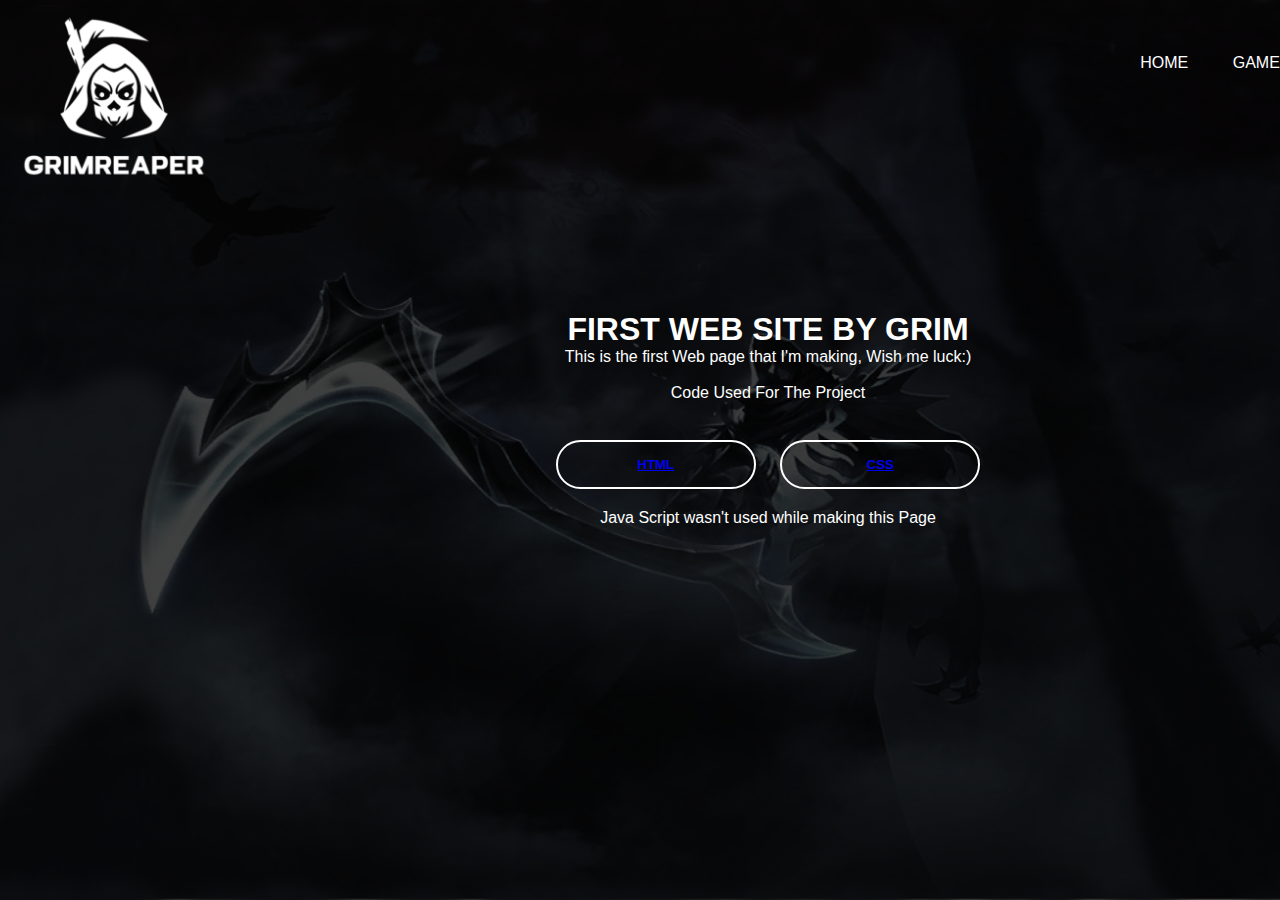
<file: Project Webpage/index.html>
<html>
    <head>
    <meta charset="UTF-8">
    <meta http-equiv="X-UA-Compatible" content="IE=edge">
    <meta name="viewport" content="width=device-width, initial-scale=1.0">
        <title>First HTML & CSS Project</title>
        <link rel="stylesheet" href="style.css">
    </head>
    <body>
        <div class="banner">
            <div class="navbar">
                <img src="logo.png" class="logo">
                <ul>
                    <li><a href="Home.html">Home</a></li>
                    <li><a href="Games.html">Games</a></li>
                    <li><a href="Memes.html">Memes</a></li>
                    <li><a href="FAQs.html">FAQs</a></li>
                </ul>
            </div>
            <div class="content">
               <h1>FIRST WEB SITE BY GRIM</h1>
               <p>This is the first Web page that I'm making, Wish me luck:)</p>
               <br>
               <p>Code Used For The Project</p> 
               <br>
               <div>
                <button type="button"><a href="Code_used_html.html"> <span></span>HTML</a></button>
                <button type="button"><a href="Code_used_css.html"><span></span>CSS</a></button>
               </div>
               <p id="java">Java Script wasn't used while making this Page</p>
            </div>
        
        </div>
    </body>
</html>
</file>
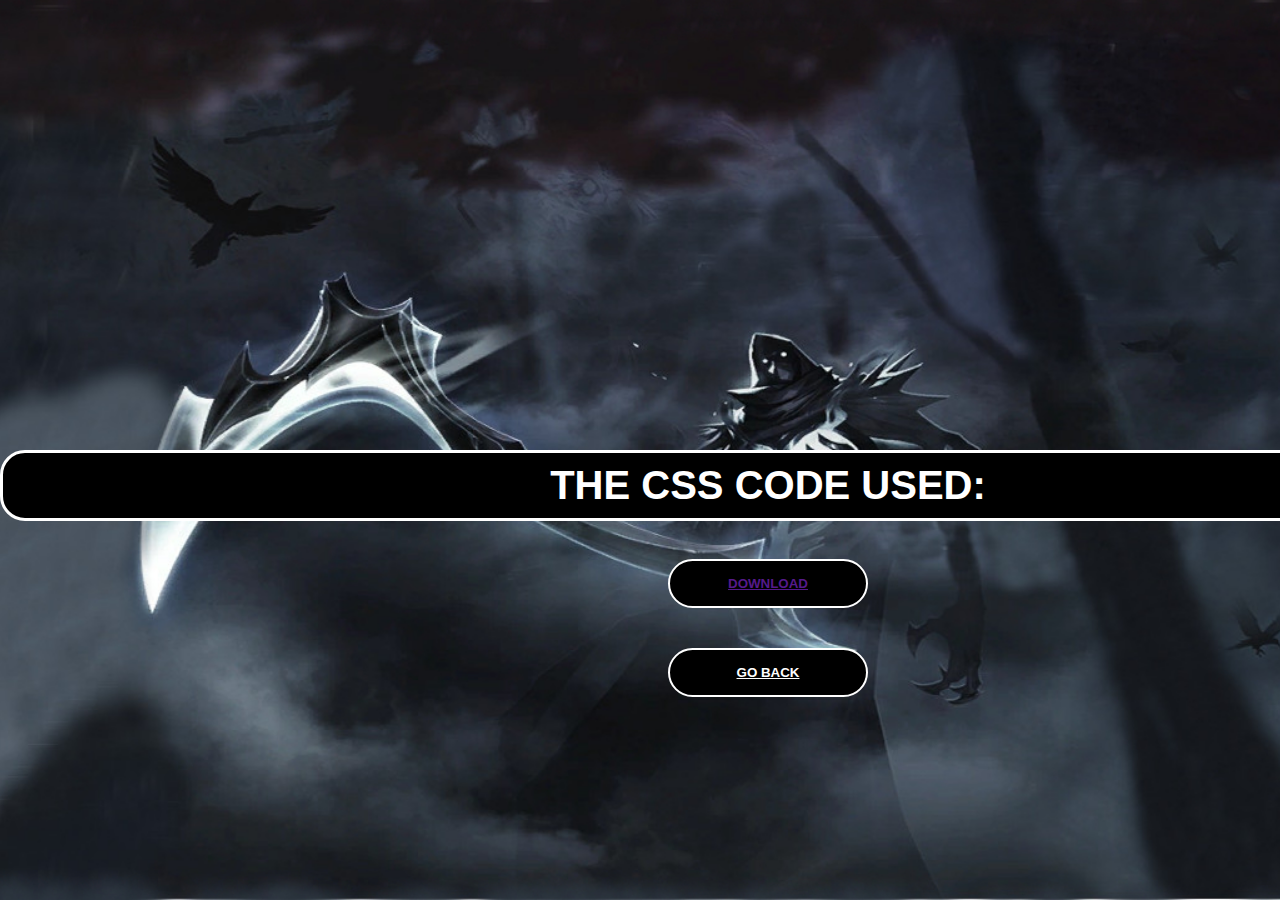
<file: Project Webpage/Code_used_css.html>
<!DOCTYPE html>
<html lang="en">
<head>
    <meta charset="UTF-8">
    <meta http-equiv="X-UA-Compatible" content="IE=edge">
    <meta name="viewport" content="width=device-width, initial-scale=1.0">
    <title>HTML Code</title>
    <link rel="stylesheet" href="Code_used_html.css">
</head>
<body>
    <div class="banner">
        <div class="fix">
    <div class="content">
        <h1>THE CSS CODE USED:</h1>
        <br>
        <button type="button"><a href=""><span></span>DOWNLOAD</a></button>
        <br>
        <button id="button2" type="button"><a href="index.html"><span></span>GO BACK</a></button>
    </div>
</div>
    </div>
    </body>
</html>
    </p>
</body>
</html>
</file>
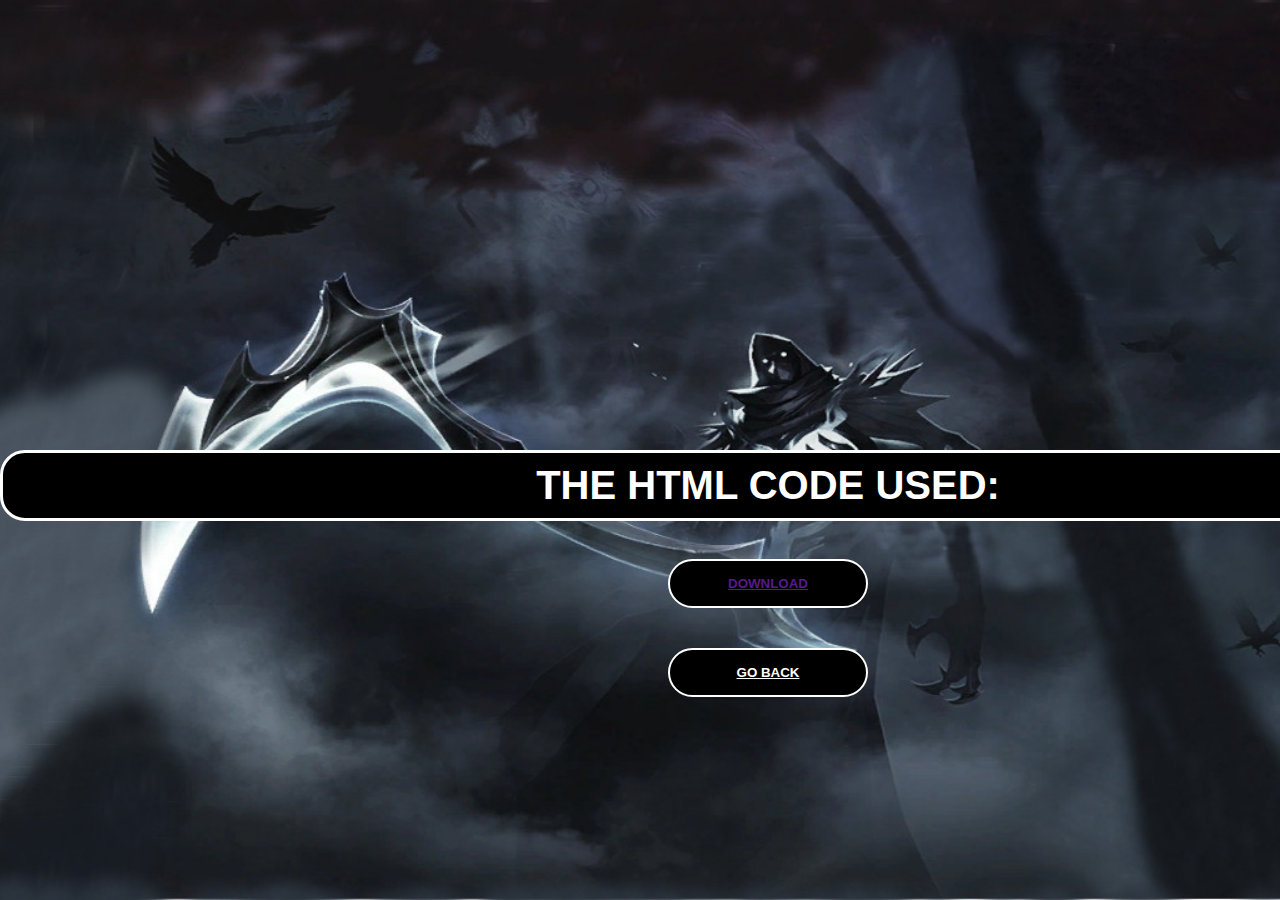
<file: Project Webpage/Code_used_html.html>
<!DOCTYPE html>
<html lang="en">
<head>
    <meta charset="UTF-8">
    <meta http-equiv="X-UA-Compatible" content="IE=edge">
    <meta name="viewport" content="width=device-width, initial-scale=1.0">
    <title>HTML Code</title>
    <link rel="stylesheet" href="Code_used_html.css">
</head>
<body>
    <div class="banner">
        <div class="fix">
    <div class="content">
        <h1>THE HTML CODE USED:</h1>
        <br>
        <button type="button"><a href=""><span></span>DOWNLOAD</a></button>
        <br>
        <button id="button2" type="button"><a href="index.html"><span></span>GO BACK</a></button>
    </div>
</div>
    </div>
    </body>
</html>
    </p>
</body>
</html>
</file>
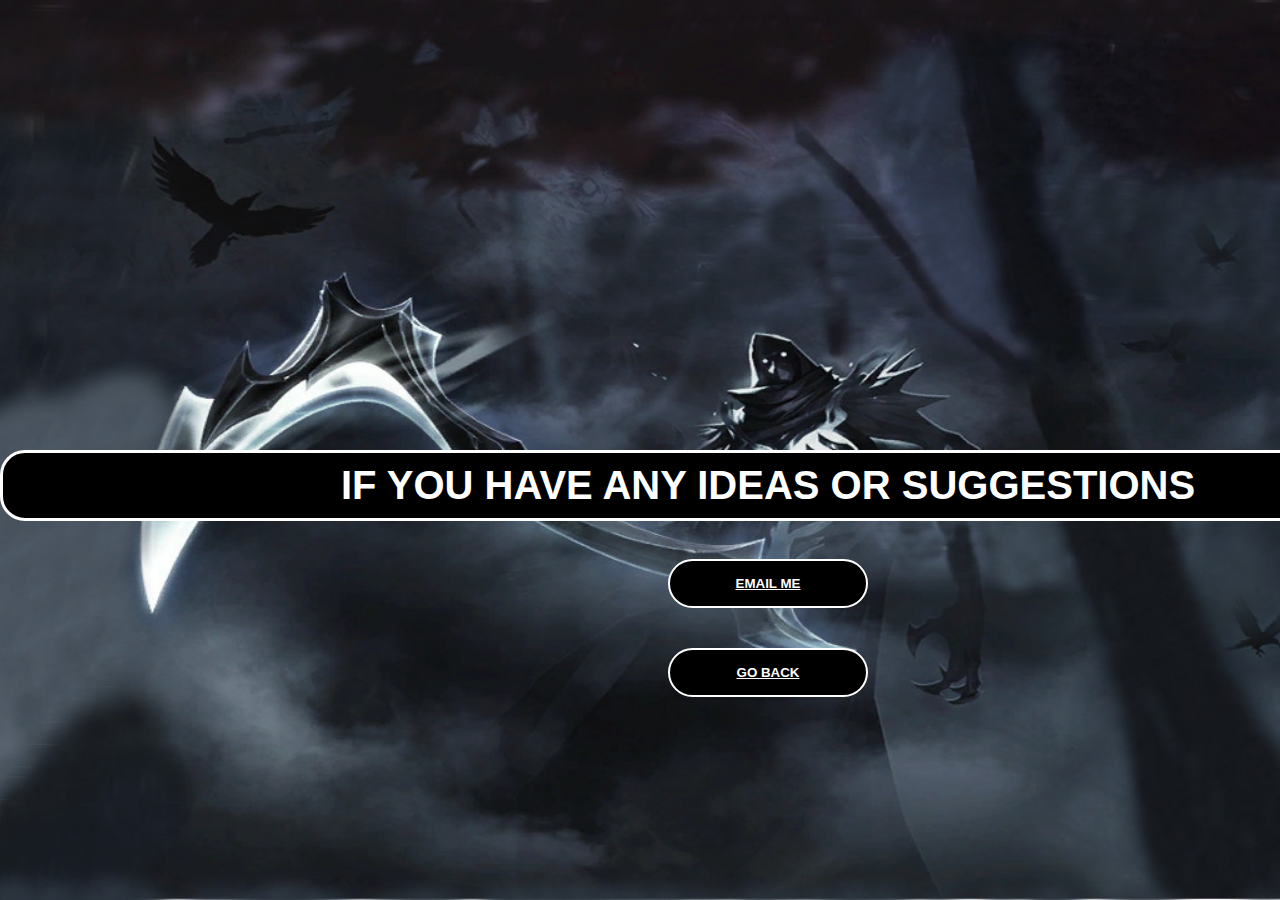
<file: Project Webpage/FAQs.html>
<html>
<head>
    <meta charset="UTF-8">
    <meta http-equiv="X-UA-Compatible" content="IE=edge">
    <meta name="viewport" content="width=device-width, initial-scale=1.0">
    <title>FAQs</title>
    <link rel="stylesheet" href="style_FAQs.css">
</head>
<body>
    <div class="banner">
        <div class="fix">
    <div class="content">
        <h1>IF YOU HAVE ANY IDEAS OR SUGGESTIONS</h1>
        <br>
        <button id="mail" type="button"><a href="mailto:grim98413@gmail.com"><span></span>EMAIL ME</a></button>
        <br>
        <button id="button2" type="button"><a href="index.html"><span></span>GO BACK</a></button>
    </div>
</div>
    </div>
</body>
</html>
</file>
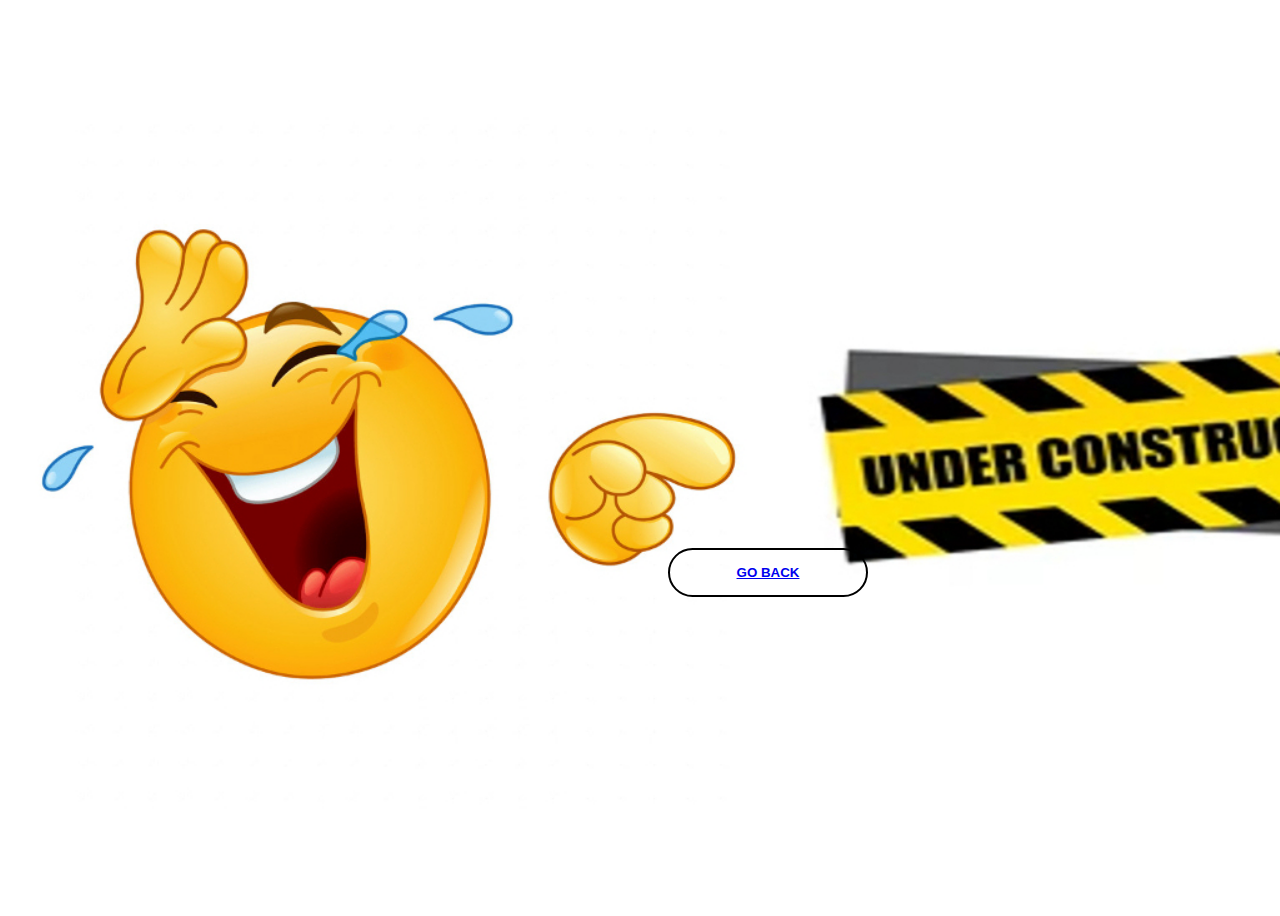
<file: Project Webpage/Games.html>
<!DOCTYPE html>
<html lang="en">
<head>
    <meta charset="UTF-8">
    <meta http-equiv="X-UA-Compatible" content="IE=edge">
    <meta name="viewport" content="width=device-width, initial-scale=1.0">
    <title>Games</title>
    <link rel="stylesheet" href="stylegame.css">
</head>
<body>
    <div class="banner">
    <div class="content">
    <button type="button"><a href="index.html"> <span></span>GO BACK</a></button>
    </div>
</div>
</body>
</html>
</file>
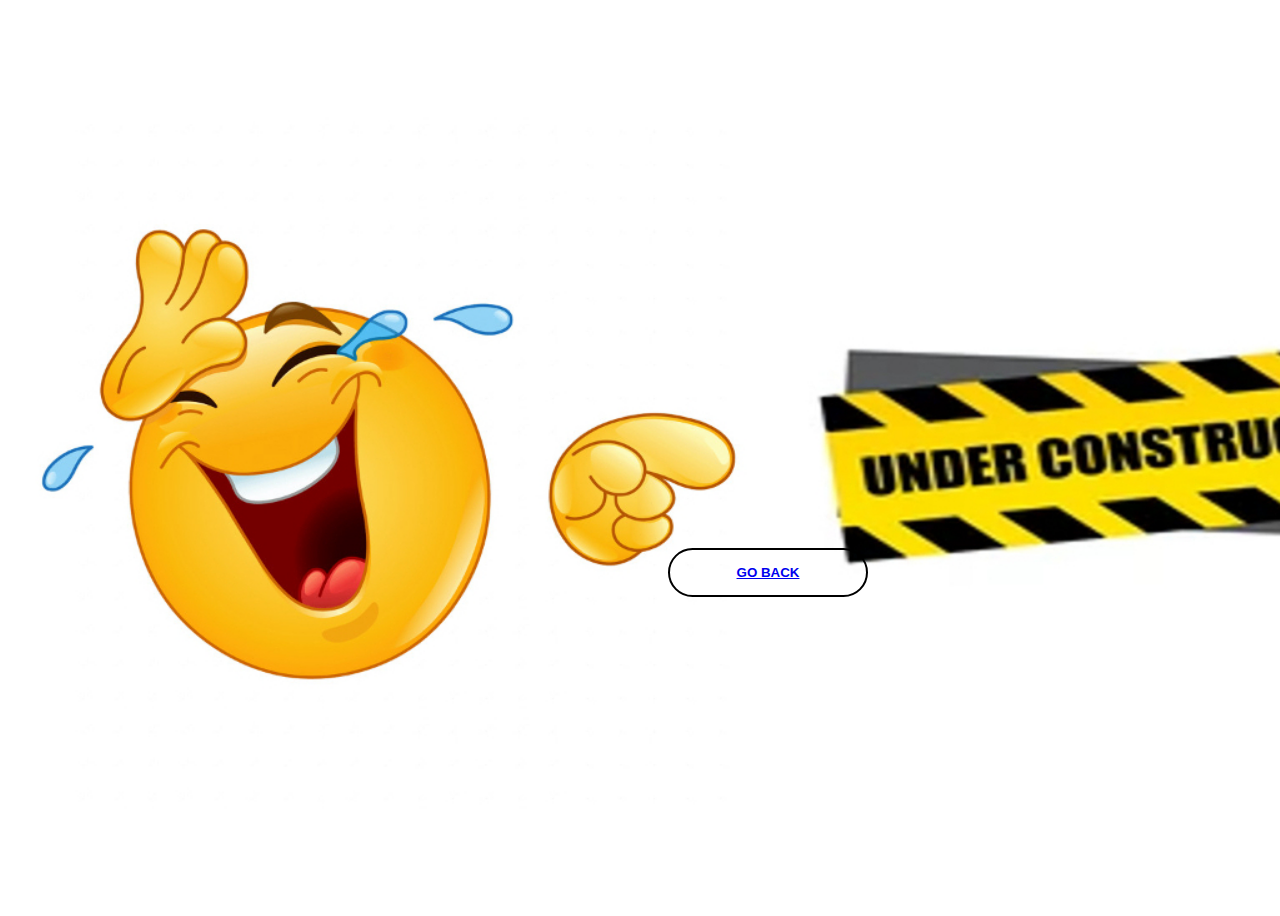
<file: Project Webpage/Home.html>
<!DOCTYPE html>
<html lang="en">
<head>
    <meta charset="UTF-8">
    <meta http-equiv="X-UA-Compatible" content="IE=edge">
    <meta name="viewport" content="width=device-width, initial-scale=1.0">
    <title>Home</title>
    <link rel="stylesheet" href="style_home.css">
</head>
<body>
    <div class="banner">
    <div class="content">
    <button type="button"><a href="index.html"> <span></span>GO BACK</a></button>
    </div>
</div>
</body>
</html>
</file>
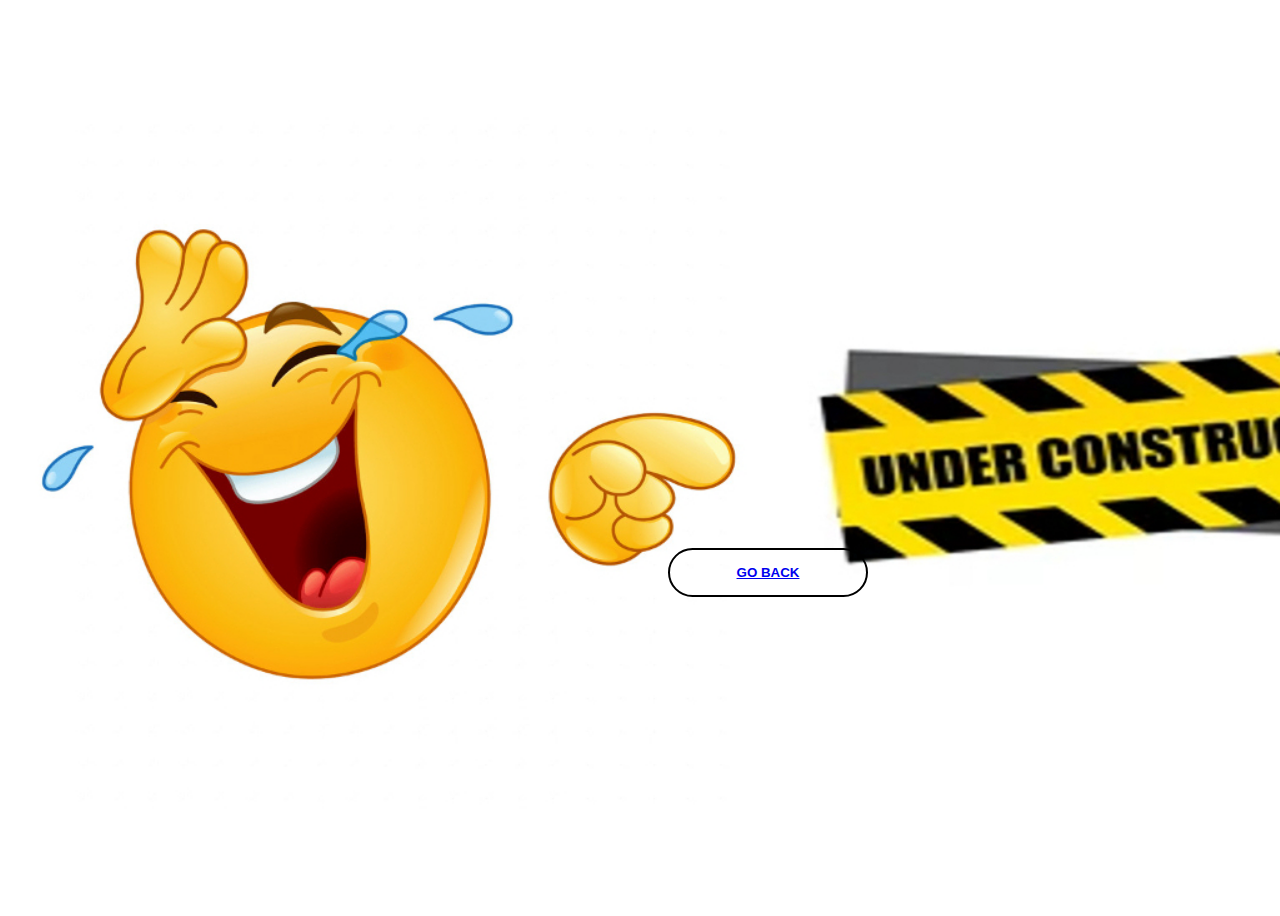
<file: Project Webpage/Memes.html>
<!DOCTYPE html>
<html lang="en">
<head>
    <meta charset="UTF-8">
    <meta http-equiv="X-UA-Compatible" content="IE=edge">
    <meta name="viewport" content="width=device-width, initial-scale=1.0">
    <title>Memes</title>
    <link rel="stylesheet" href="style_memes.css">
</head>
<body>
    <div class="banner">
    <div class="content">
    <button type="button"><a href="index.html"> <span></span>GO BACK</a></button>
    </div>
</div>
</body>
</html>
</file>
<file: Project Webpage/style.css>
*{
    margin:0;
    padding:0;
    font-family:sans-serif;
    position: relative;
}
.banner{
    width: 1536px;
    height:100vh;
    background-image: linear-gradient(rgba(0,0,0,0.75),rgba(0,0,0,0.75)),url(Soul.jpg);
    background-size: cover;
    background-position: center;


}
.logo{
    width:15%;
    cursor: pointer;
    position: relative;
    right:100px;
    bottom:30px;

}
.navbar{
    width:85%;
    margin:auto;
    padding:35px 0;
    display:flex;
    align-items: center;
    justify-content: space-between;

}
.navbar ul li{
    list-style: none;
    display: inline-block;
    margin:0 20px;
    position: relative;
    left:80px;
    bottom:70px;
}
.navbar ul li a{
    text-decoration: none;
    color:white;
    text-transform: uppercase;

}
.navbar ul li a::after{
    content:'';
    height:3px;
    width: 0;
    background:grey;
    position:absolute;
    left:0;
    bottom:-5px;
    transition: 0.5s;

}
.navbar ul li a:hover::after{
    width: 100%;
}
.content{
    width:100%;
    position:relative;
    top:5%;
    transform: translateY(-50);
    text-align: center;
    color:white;
    cursor: pointer;
}
button{
    width:200px;
    padding:15px 0;
    text-align: center;
    margin:20px 10px;
    border-radius: 25px;
    font-weight: bold;
    border:2px solid white;
    background: transparent;
    color: white;
    cursor: pointer;
    position:relative;
    overflow: hidden;
}
span{
background:black;
height: 100%;
width:0;
border-radius: 25px;
position:absolute;
left:0;
bottom:0;
transition: 0.5s;
}
button:hover{
    background-color:#050505;
}
</file>
<file: Project Webpage/Code_used_html.css>
*{
    margin:0;
    padding:0;
    font-family:sans-serif;
    position: relative;
}

.banner{
    width: 1536px;
    height:100vh;
    background-image: url(Soul.jpg);
    background-size: cover;
    background-position: center;
}
.content{
    width:100%;
    position:relative;
    top:5%;
    transform: translateY(-50);
    text-align: center;
    color:white;
    cursor: pointer;
}
button{
    width:200px;
    padding:15px 0;
    text-align: center;
    margin:20px 10px;
    border-radius: 25px;
    font-weight: bold;
    border:2px solid white;
    background: black;
    color: black;
    cursor: pointer;
    position:relative;
    left:0px;
    top:0px;
}
.fix{
    width:100%;
    position:relative;
    top:50%;
    
    text-align: center;
    color:white;
    cursor: pointer;
}
h1{
    color:white;
    background-color: black;
    font-size: 40px;
    border-style: solid;
    border-color: white;
    border-radius: 25px;
    padding:10px;
    
    
}
a:link{
    color:white;
}
</file>
<file: Project Webpage/style_FAQs.css>
*{
    margin:0;
    padding:0;
    font-family:sans-serif;
    position: relative;
}

.banner{
    width: 1536px;
    height:100vh;
    background-image: url(Soul.jpg);
    background-size: cover;
    background-position: center;
}
.content{
    width:100%;
    position:relative;
    top:5%;
    transform: translateY(-50);
    text-align: center;
    color:white;
    cursor: pointer;
}
button{
    width:200px;
    padding:15px 0;
    text-align: center;
    margin:20px 10px;
    border-radius: 25px;
    font-weight: bold;
    border:2px solid white;
    background: black;
    color: black;
    cursor: pointer;
    position:relative;
    left:0px;
    top:0px;
}
.fix{
    width:100%;
    position:relative;
    top:50%;
    
    text-align: center;
    color:white;
    cursor: pointer;
}
h1{
    color:white;
    background-color: black;
    font-size: 40px;
    border-style: solid;
    border-color: white;
    border-radius: 25px;
    padding:10px;
    
    
}
a:link{
    color:white;
}
</file>
<file: Project Webpage/stylegame.css>
.banner{
    width: 1536px;
    height:100vh;
    background-image:url(Soon.jpg);
    background-size: cover;
    background-position: center;


}
button{
    width:200px;
    padding:15px 0;
    text-align: center;
    margin:20px 10px;
    border-radius: 25px;
    font-weight: bold;
    border:2px solid black;
    background: transparent;
    color: black;
    cursor: pointer;
    position:relative;
    left:650px;
    top:520px;
}
</file>
<file: Project Webpage/style_home.css>
.banner{
    width: 1536px;
    height:100vh;
    background-image:url(Soon.jpg);
    background-size: cover;
    background-position: center;


}
button{
    width:200px;
    padding:15px 0;
    text-align: center;
    margin:20px 10px;
    border-radius: 25px;
    font-weight: bold;
    border:2px solid black;
    background: transparent;
    color: black;
    cursor: pointer;
    position:relative;
    left:650px;
    top:520px;
}
</file>
<file: Project Webpage/style_memes.css>
.banner{
    width: 1536px;
    height:100vh;
    background-image:url(Soon.jpg);
    background-size: cover;
    background-position: center;


}
button{
    width:200px;
    padding:15px 0;
    text-align: center;
    margin:20px 10px;
    border-radius: 25px;
    font-weight: bold;
    border:2px solid black;
    background: transparent;
    color: black;
    cursor: pointer;
    position:relative;
    left:650px;
    top:520px;
}
</file>
